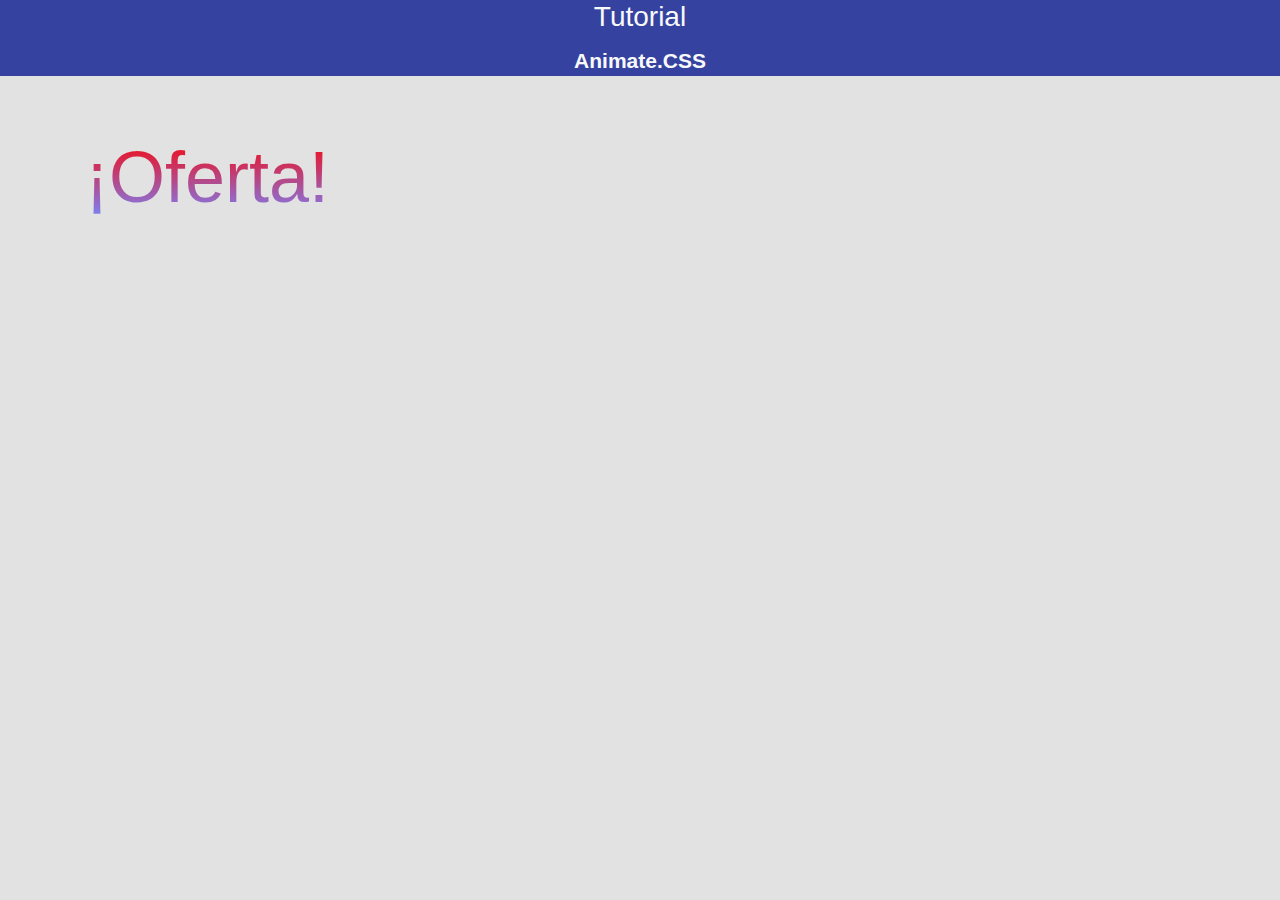
<file: Pagina/animate.css/index.html>
<!doctype html>
<html lang="en">
  <head>
    <meta charset="utf-8">
    <meta name="viewport" content="width=device-width, initial-scale=1, shrink-to-fit=no">
    <link rel="shortcut icon" href="#"/>      
    <link rel="stylesheet" href="bootstrap4/css/bootstrap.min.css">  
    <link rel="stylesheet" href="plugins/animate.css">
    <link rel="stylesheet" href="estilos.css">
      
    <title>Ejemplos</title>  
  </head>
  <body>
     <header>
            <h3 class="text-center text-light">Tutorial </h3>
            <h3 class="text-center text-light"><span class="badge badge-succes">Animate.CSS</span></h3>
        </header>
        <div style="height:50px"></div>
        <div class="container">
            <div class="row">
                <div class="col-lg-6">  
                    <!--Ejemplo básico--> 
     <h2 class="animated wobble infinite">¡Oferta!</h2>   
<!--    <h2 class="animated wobble">Título H2</h2>-->
                </div>
            </div>
        </div> 
    
    <script src="jquery/jquery-3.3.1.min.js"></script>	 	
    <script src="popper/popper.min.js"></script>	 	 	
    <script src="bootstrap4/js/bootstrap.min.js"></script>   
  
    <script src="codigo.js"></script> 	  	
  </body>
</html>
</file>
<file: Pagina/animate.css/estilos.css>
@import url('https://fonts.googleapis.com/css?family=Roboto:400,100,400italic,700italic,700');
html,
body {
  height: 100%;
  margin: 0;
  font-family: Lato, sans-serif;
  background-color: #E1E2E1; 
  
}
header{
    background:#35429f;        
}
h2{
   font-size: 72px;
  background: -webkit-linear-gradient(#ff0000, #7686fd);
  -webkit-background-clip: text;
  -webkit-text-fill-color: transparent;
}

h2 {
animation-duration: 12s !important; /*tiempo que dura la animación*/ 
animation-delay: 5s; /*tiempo de espera hasta que se produce la animación*/
/*  animation-iteration-count: infinite;*/
}
</file>
